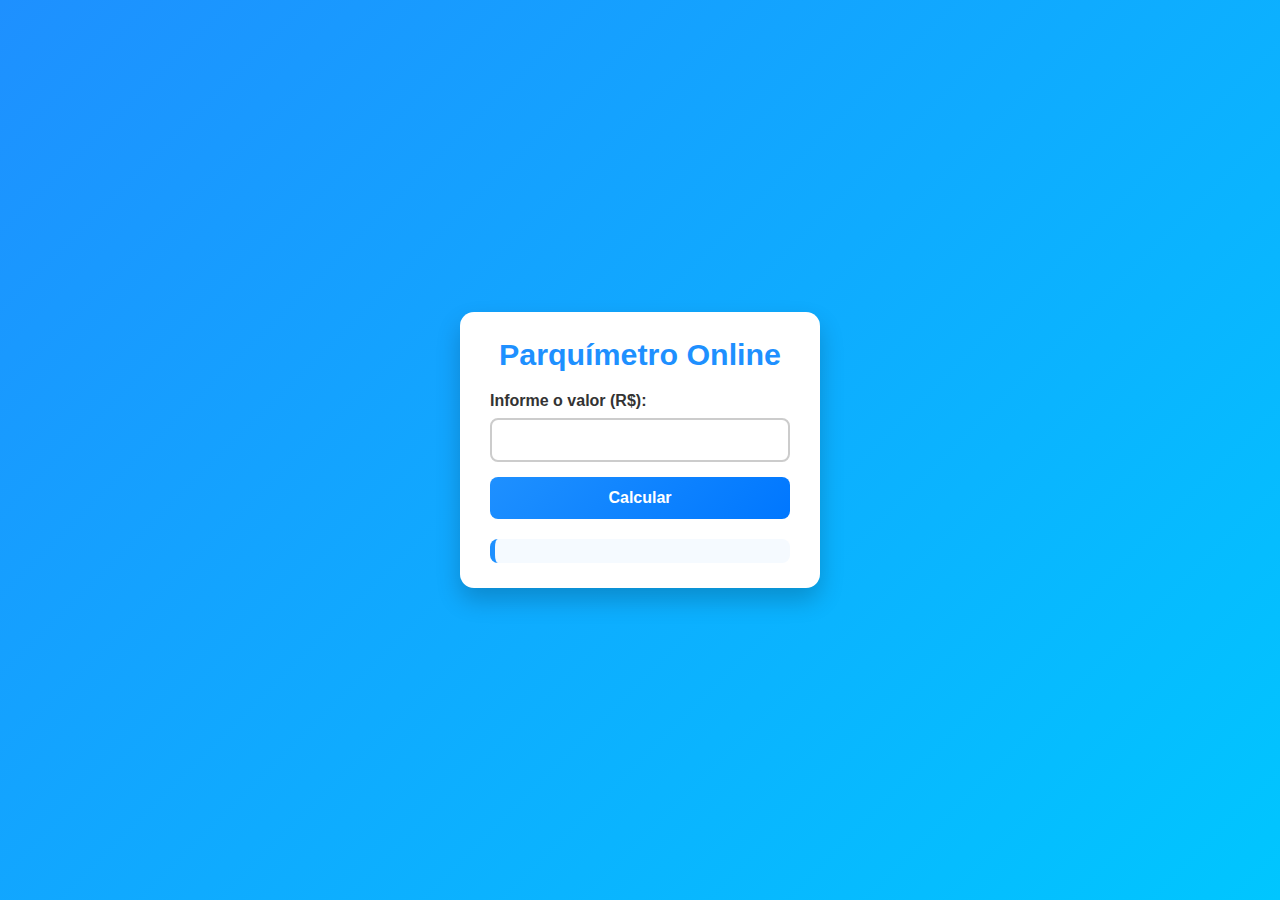
<file: index.html>
<!DOCTYPE html>
<html lang="pt-BR">
<head>
    <meta charset="UTF-8">
    <title>Parquímetro Online</title>
    <link rel="stylesheet" href="style.css">
</head>
<body>

    <main class="container">
        <h1>Parquímetro Online</h1>

        <label for="valor">Informe o valor (R$):</label>
        <input type="number" id="valor" step="0.01" min="0">

        <button onclick="calcular()">Calcular</button>

        <div id="resultado"></div>
    </main>

    <script src="script.js"></script>
</body>
</html>
</file>
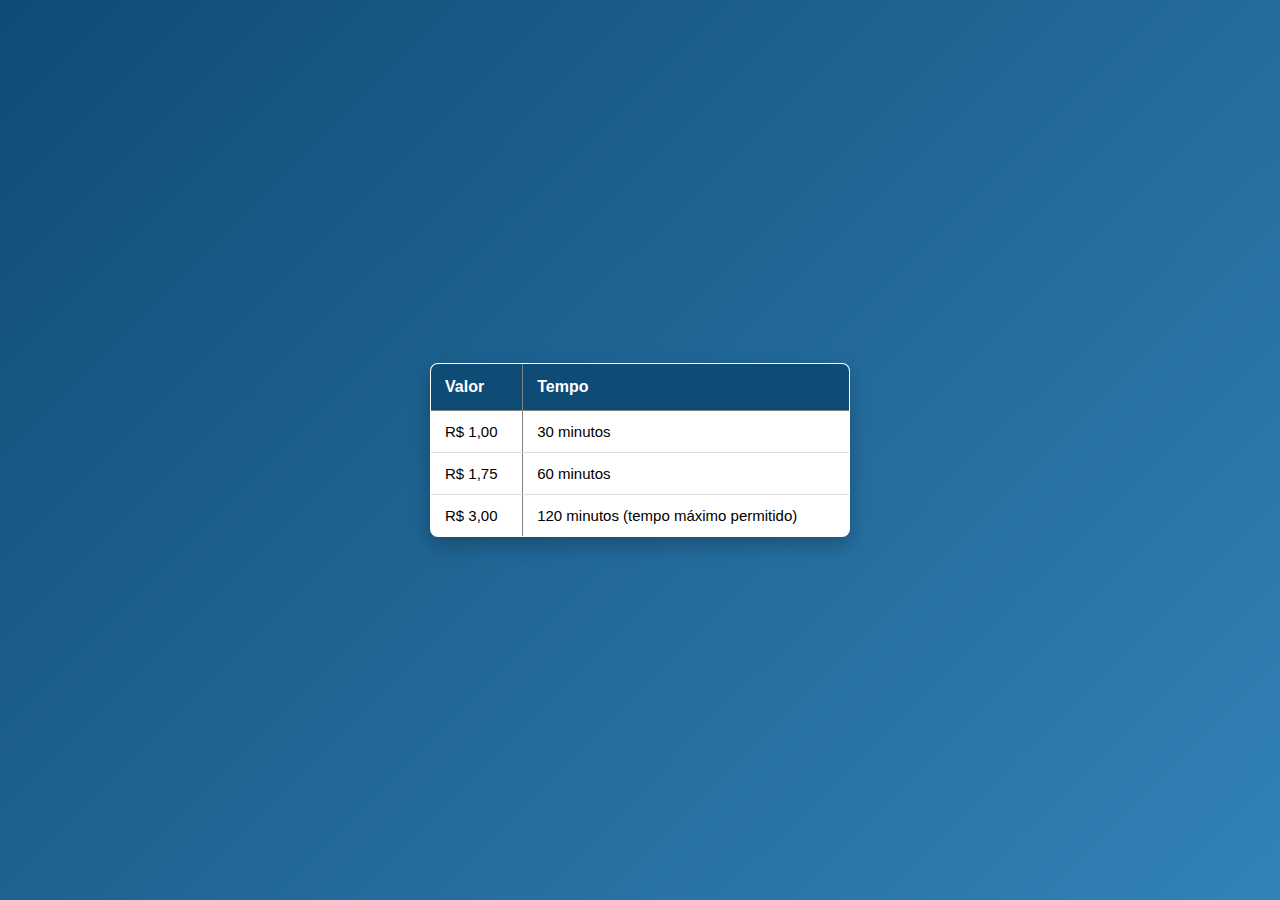
<file: tarifas.html>
<!DOCTYPE html>
<html lang="pt-BR">
<head>
    <meta charset="UTF-8">
    <title>Tabela de Tarifas</title>
    <link rel="stylesheet" href="style2.css">
</head>
<body>

    <table border="1">
        <tr>
            <th>Valor</th>
            <th>Tempo</th>
        </tr>
        <tr>
            <td>R$ 1,00</td>
            <td>30 minutos</td>
        </tr>
        <tr>
            <td>R$ 1,75</td>
            <td>60 minutos</td>
        </tr>
        <tr>
            <td>R$ 3,00</td>
            <td>120 minutos (tempo máximo permitido)</td>
        </tr>
    </table>

</body>
</html>
</file>
<file: style.css>
/* ===== RESET ===== */
* {
    margin: 0;
    padding: 0;
    box-sizing: border-box;
}

/* ===== BODY ===== */
body {
    font-family: 'Segoe UI', Tahoma, Geneva, Verdana, sans-serif;
    min-height: 100vh;
    background: linear-gradient(135deg, #1e90ff, #00c6ff);
    display: flex;
    align-items: center;
    justify-content: center;
}

/* ===== CONTAINER ===== */
.container {
    background-color: #ffffff;
    width: 360px;
    padding: 25px 30px;
    border-radius: 14px;
    box-shadow: 0 12px 25px rgba(0, 0, 0, 0.2);
    text-align: center;
}

/* ===== TÍTULO ===== */
.container h1 {
    font-size: 1.9rem;
    margin-bottom: 20px;
    color: #1e90ff;
}

/* ===== LABEL ===== */
.container label {
    display: block;
    margin-bottom: 8px;
    font-weight: 600;
    color: #333;
    text-align: left;
}

/* ===== INPUT ===== */
.container input {
    width: 100%;
    padding: 11px;
    font-size: 1rem;
    border-radius: 8px;
    border: 2px solid #ccc;
    outline: none;
}

.container input:focus {
    border-color: #1e90ff;
    box-shadow: 0 0 6px rgba(30, 144, 255, 0.4);
}

/* ===== BOTÃO ===== */
.container button {
    width: 100%;
    margin-top: 15px;
    padding: 12px;
    font-size: 1rem;
    font-weight: bold;
    border: none;
    border-radius: 8px;
    background: linear-gradient(135deg, #1e90ff, #0077ff);
    color: #ffffff;
    cursor: pointer;
}

.container button:hover {
    background: linear-gradient(135deg, #0077ff, #005fcc);
}

/* ===== RESULTADO ===== */
#resultado {
    margin-top: 20px;
    padding: 12px;
    border-radius: 8px;
    font-size: 1rem;
    line-height: 1.5;
    background-color: #f5faff;
    color: #333;
    border-left: 5px solid #1e90ff;
}

/* ===== RESULTADO DE ERRO ===== */
#resultado.erro {
    background-color: #ffecec;
    color: #c0392b;
    border-left-color: #c0392b;
}
</file>
<file: style2.css>
/* Reset básico */
* {
    margin: 0;
    padding: 0;
    box-sizing: border-box;
    font-family: Arial, Helvetica, sans-serif;
}

/* Centraliza tudo na página */
body {
    min-height: 100vh;
    display: flex;
    justify-content: center;
    align-items: center;
    background: linear-gradient(135deg, #0f4c75, #3282b8);
}

/* Estilo da tabela */
table {
    background-color: #ffffff;
    border-collapse: collapse;
    width: 420px;
    box-shadow: 0 8px 20px rgba(0, 0, 0, 0.25);
    border-radius: 8px;
    overflow: hidden;
}

/* Cabeçalho */
th {
    background-color: #0f4c75;
    color: #ffffff;
    padding: 14px;
    text-align: left;
    font-size: 16px;
}

/* Células */
td {
    padding: 12px 14px;
    border-bottom: 1px solid #ddd;
    font-size: 15px;
}

/* Remove borda da última linha */
tr:last-child td {
    border-bottom: none;
}

/* Efeito ao passar o mouse */
tr:hover {
    background-color: #f1f1f1;
}
</file>
